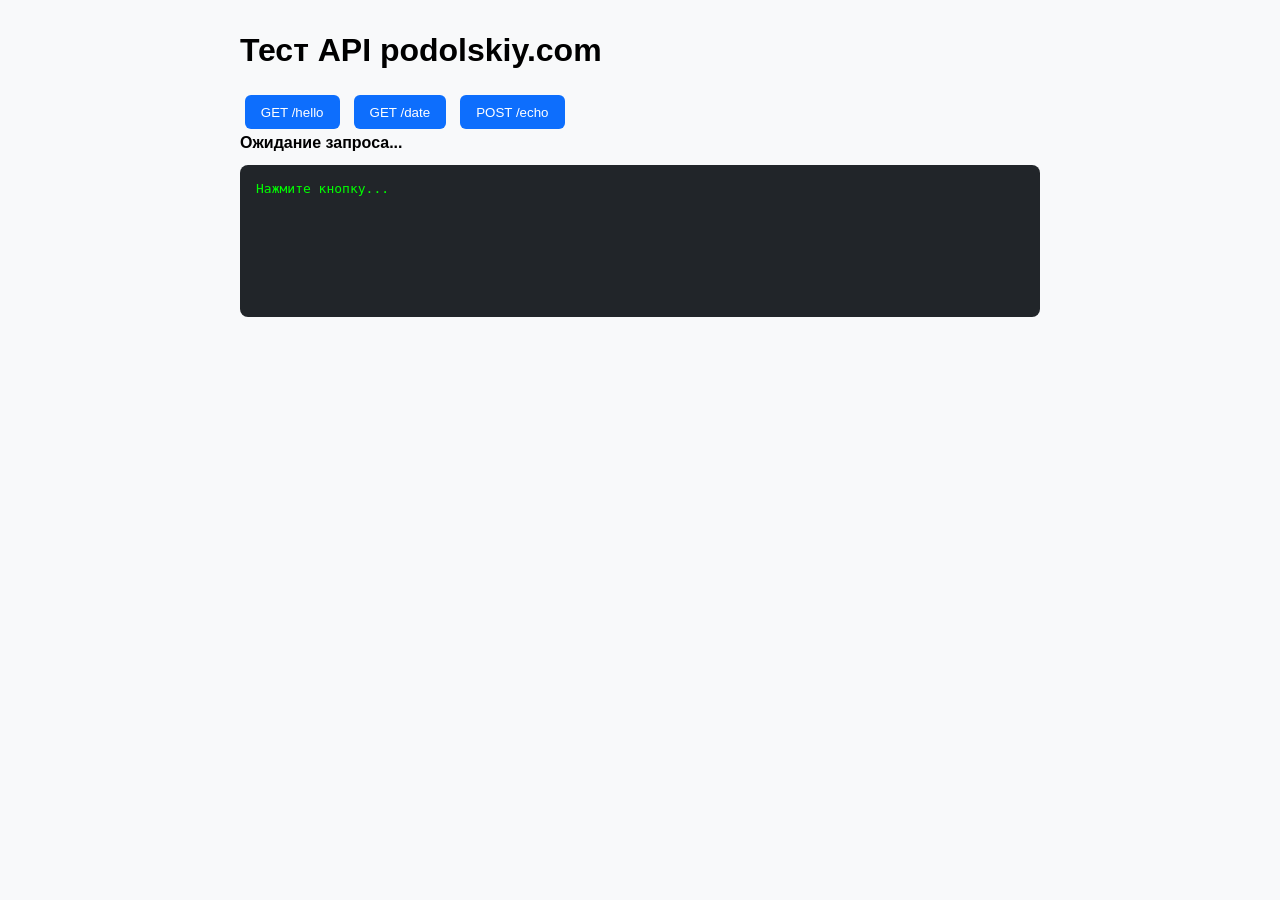
<file: client/index.html>
<!DOCTYPE html>
<html lang="ru">
<head>
    <meta charset="UTF-8">
    <title>API Client podolskiy.com</title>
    <style>
        body { font-family: Arial; max-width: 800px; margin: 2rem auto; padding: 0 1rem; background: #f8f9fa; }
        button { margin: 0.3rem; padding: 0.6rem 1rem; background: #0d6efd; color: white; border: none; border-radius: 6px; cursor: pointer; }
        button:hover { background: #0b5ed7; }
        pre { background: #212529; color: #00ff00; padding: 1rem; border-radius: 8px; min-height: 120px; }
        .status { font-weight: bold; margin-bottom: 0.5rem; }
    </style>
</head>
<body>
    <h1>Тест API podolskiy.com</h1>
    <button onclick="call('/hello')">GET /hello</button>
    <button onclick="call('/date')">GET /date</button>
    <button onclick="call('/echo', 'POST', {user:'podolskiy', action:'test'})">POST /echo</button>
    <div class="status" id="status">Ожидание запроса...</div>
    <pre id="output">Нажмите кнопку...</pre>

    <script>
        const API = 'http://api.podolskiy.com:8084';
        const out = document.getElementById('output');
        const status = document.getElementById('status');

        async function call(endpoint, method = 'GET', body = null) {
            status.textContent = `Выполняется ${method} ${endpoint}...`;
            out.textContent = 'Загрузка...';
            try {
                const opts = { method, headers: { 'Content-Type': 'application/json' } };
                if (body) opts.body = JSON.stringify(body);
                const res = await fetch(`${API}${endpoint}`, opts);
                const data = await res.json();
                status.textContent = `${res.status} ${res.statusText}`;
                out.textContent = JSON.stringify(data, null, 2);
            } catch (e) {
                status.textContent = `Ошибка`;
                out.textContent = `Ошибка: ${e.message}`;
            }
        }
    </script>
</body>
</html>
</file>
